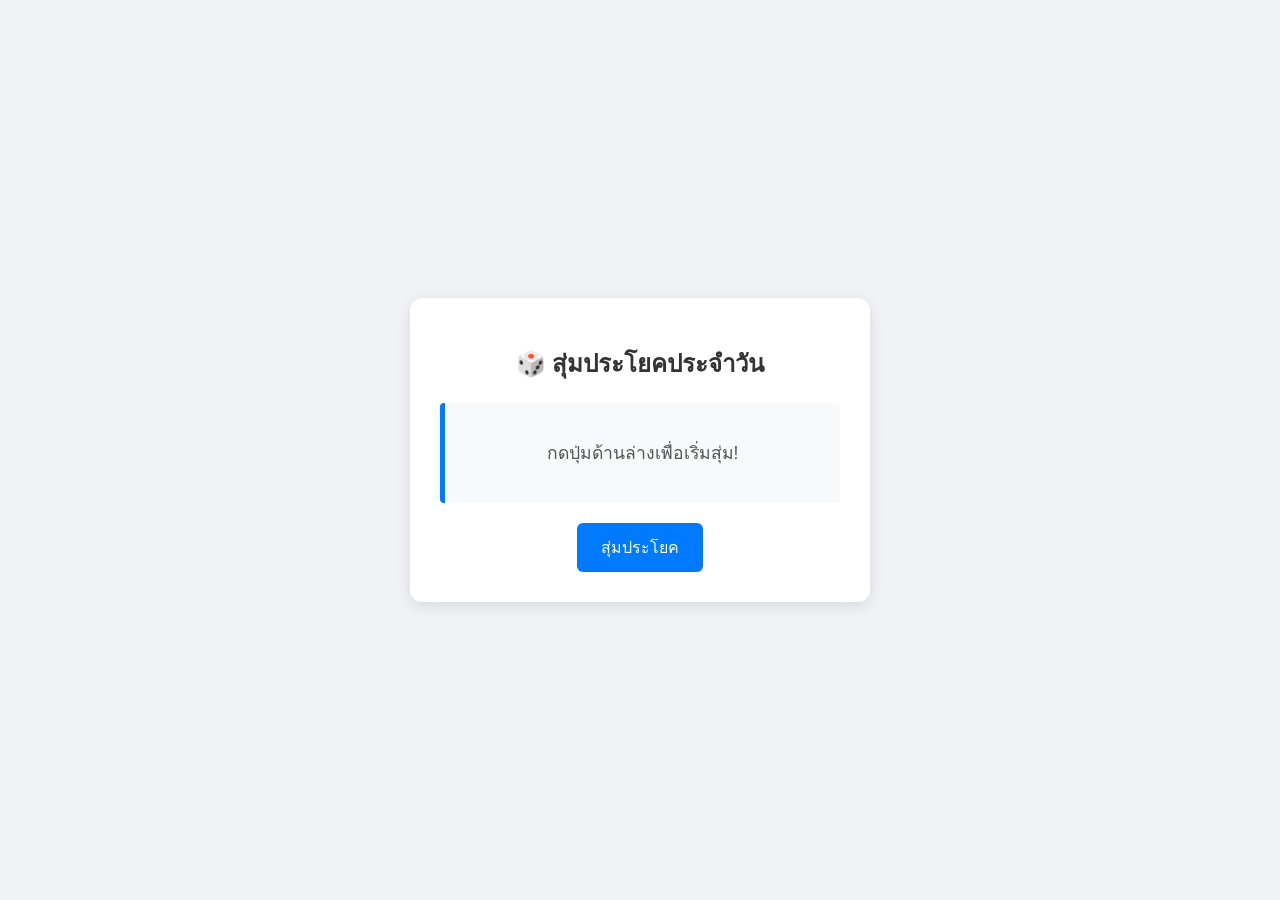
<file: index.html>
<!DOCTYPE html>
<html lang="th">
<head>
    <meta charset="UTF-8">
    <meta name="viewport" content="width=device-width, initial-scale=1.0">
    <title>เว็บสุ่มประโยค</title>
    <link rel="stylesheet" href="style.css">
</head>
<body>
    <div class="container">
        <h1>🎲 สุ่มประโยคประจำวัน</h1>
        <div class="quote-box">
            <p id="quote-text">กดปุ่มด้านล่างเพื่อเริ่มสุ่ม!</p>
        </div>
        <button id="random-btn">สุ่มประโยค</button>
    </div>

    <script src="script.js"></script>
</body>
</html>
</file>
<file: style.css>
body {
    font-family: 'Segoe UI', Tahoma, Geneva, Verdana, sans-serif;
    background-color: #f0f2f5;
    display: flex;
    justify-content: center;
    align-items: center;
    height: 100vh;
    margin: 0;
}

.container {
    background-color: #ffffff;
    padding: 30px;
    border-radius: 12px;
    box-shadow: 0 4px 15px rgba(0, 0, 0, 0.1);
    text-align: center;
    max-width: 400px;
    width: 90%;
}

h1 {
    color: #333333;
    font-size: 1.5rem;
    margin-bottom: 20px;
}

.quote-box {
    background-color: #f8f9fa;
    border-left: 5px solid #007bff;
    padding: 20px;
    margin-bottom: 20px;
    border-radius: 4px;
    min-height: 60px;
    display: flex;
    align-items: center;
    justify-content: center;
}

#quote-text {
    font-size: 1.1rem;
    color: #555555;
    margin: 0;
}

button {
    background-color: #007bff;
    color: white;
    border: none;
    padding: 12px 24px;
    font-size: 1rem;
    border-radius: 6px;
    cursor: pointer;
    transition: background-color 0.2s;
}

button:hover {
    background-color: #0056b3;
}
</file>
